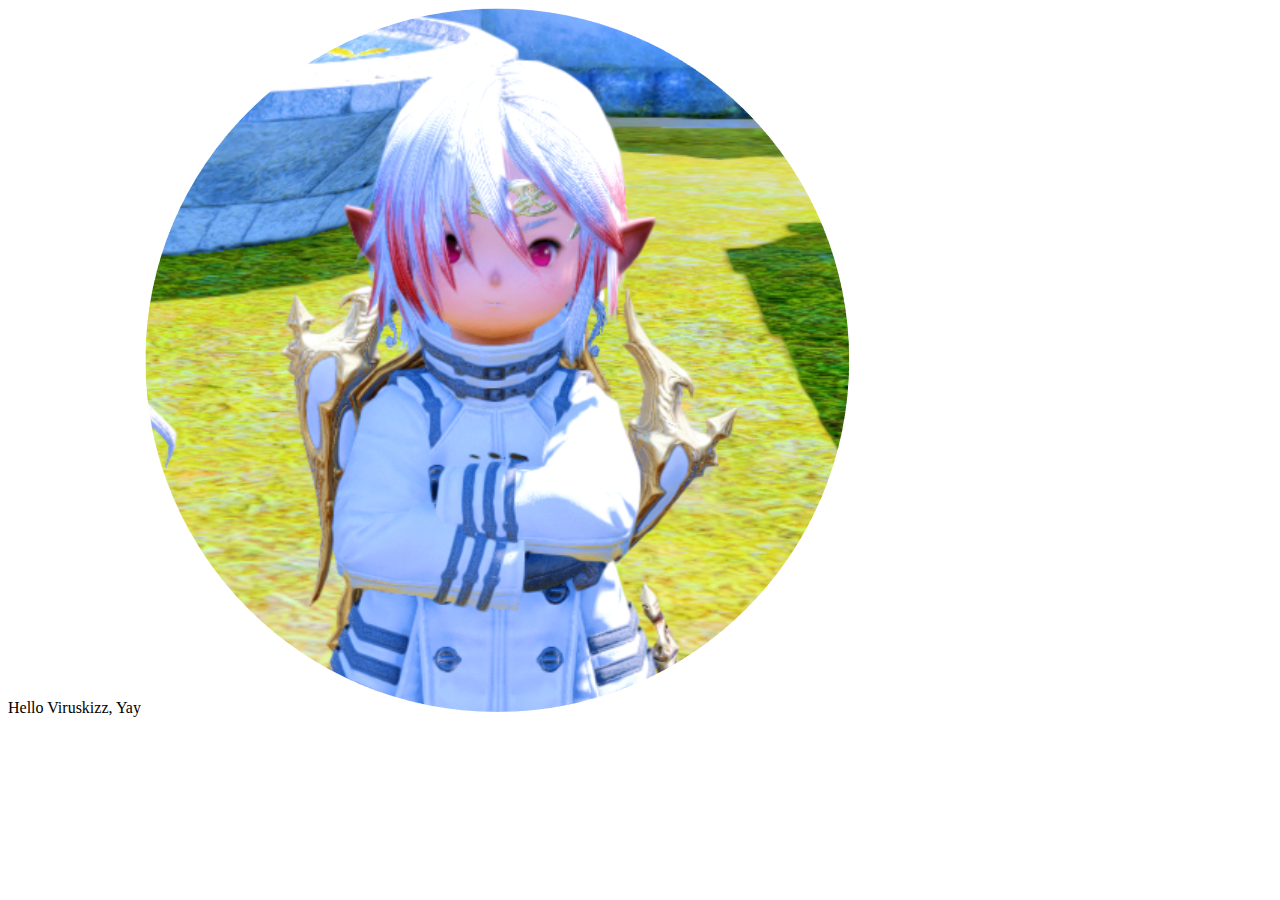
<file: pages/home.html>
<!DOCTYPE html>
<html lang="en">
  <head>
    <meta charset="UTF-8" />
    <meta name="viewport" content="width=device-width, initial-scale=1.0" />
    <meta http-equiv="X-UA-Compatible" content="ie=edge" />
    <title>Viruskizz Profile</title>
    <link rel="icon" type="image/png" sizes="16x16" href="avatar.png" />
  </head>
  <body>
    Hello Viruskizz, Yay
    <img src="../images/avatar.png" alt="profile" />
  </body>
</html>
</file>
